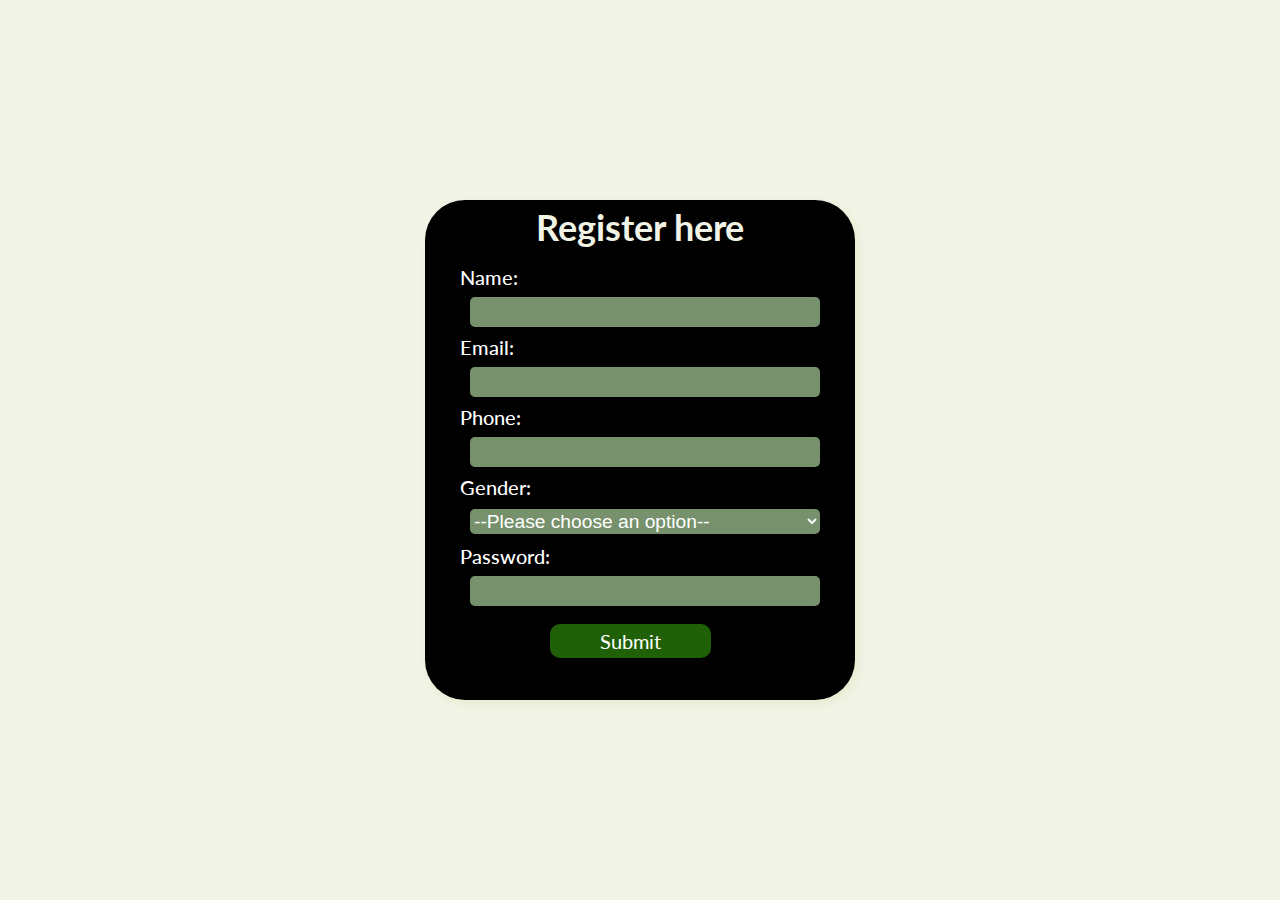
<file: index.html>
<!DOCTYPE html>
<html lang="en">
<head>
    <meta charset="UTF-8">
    <meta http-equiv="X-UA-Compatible" content="IE=edge">
    <meta name="viewport" content="width=device-width, initial-scale=1.0">
    <link href="https://fonts.googleapis.com/css2?family=Lato:ital,wght@0,400;0,700;1,700&display=swap" rel="stylesheet">
    <link rel="stylesheet" href="style.css">
    <title>Simple form</title>
</head>
<body>
     <div class="container">
      <h2>Register here</h2>
      <form id="myForm" onsubmit="submitForm(event)">
        <label for="name">Name:</label>
        <input type="text" id="name" name="name" required>
    
        <label for="email">Email:</label>
        <input type="email" id="email" name="email" required pattern="[a-z0-9._%+-]+@[a-z0-9.-]+\.[a-z]{2,}$" title="Please enter a valid email address">

    
        <label for="phone">Phone:</label>
        <input type="tel" id="phone" name="phone" required>
    
        <label for="gender">Gender:</label>
        <select id="gender" name="gender" required>
          <option value="">--Please choose an option--</option>
          <option value="male">Male</option>
          <option value="female">Female</option>
          <option value="other">Other</option>
        </select>
    
        <label for="password">Password:</label>
        <input type="password" id="password" name="password" required>
    
        <button type="submit">Submit</button>
      </form>
    </div>  
    
  <script>
    function submitForm(event) {

      event.preventDefault(); // prevent the default form submission behavior

    // get the form fields
    const name = document.getElementById("name").value;
    const email = document.getElementById("email").value;
    const phone = document.getElementById("phone").value;
    const gender = document.getElementById("gender").value;
    const password = document.getElementById("password").value;

    // validate the email using a regular expression
    const emailRegex = /^[a-z0-9._%+-]+@[a-z0-9.-]+\.[a-z]{2,}$/;
    if (!emailRegex.test(email)) {
      alert("Please enter a valid email address.");
      return;
    }

    // display a success message
    alert("Form submitted successfully!");
}

  </script>
</body>
</html>
</file>
<file: style.css>
*{
    margin: 0;
    box-sizing: border-box;
    padding: 0;
}
body{
   width: 100vw;
    height: 100vh;
    margin: 0;
    padding: 0;
    overflow: hidden;
    color: #ffffff;
    display: flex;
    justify-content: center;
    align-items: center;
    background-color: #f1f3e6;
    font-family: 'Lato', sans-serif;
    display: flex;
}

.container{
    width: 430px;
    height: 500px;
    padding: 5px 35px 35px;
    border-radius: 40px;
    background-color: #000;
    box-shadow: 3px 3px 10px #e6ebcc;
}
label{
    font-size: 20px;
    color: #fff;
    font-weight: 500;
    text-align: center;
    margin-top: 30px;
}
input{
    margin: 8px 10px;
    width: 350px;
    height: 30px;
    background-color: #76916b;
    border-radius: 5px;
    border: transparent;
    padding: 0 20px;
    color: #fff;
    font-size: 1.3rem;
}
h2{
    color: #f1f3e6;
    text-align: center;
    font-size: 36px;
    margin-bottom: 1rem;
}
::placeholder{
    color: rgb(255, 255, 255);
}
select{
    margin: 10px 10px;
    width: 350px;
    height: 25px;
    background-color: #76916b;
    border-radius: 5px;
    border: transparent;
    font-size: 1.2rem;
    color: #fff
}
button{
    text-align: center;
    align-items: center;
    justify-content: center;
    margin: 10px 90px 10px;
    padding: 5px 50px;
    background-color: #206107;
    border-radius: 10px;
    color: #fff;
    font-family: 'Lato', sans-serif;
    font-size: 20px;
    border: transparent;
    transition: 2s ease-in-out;
}
button:hover{
    background-color: #2a8107;
}
a{
    text-decoration: none;
}
</file>
